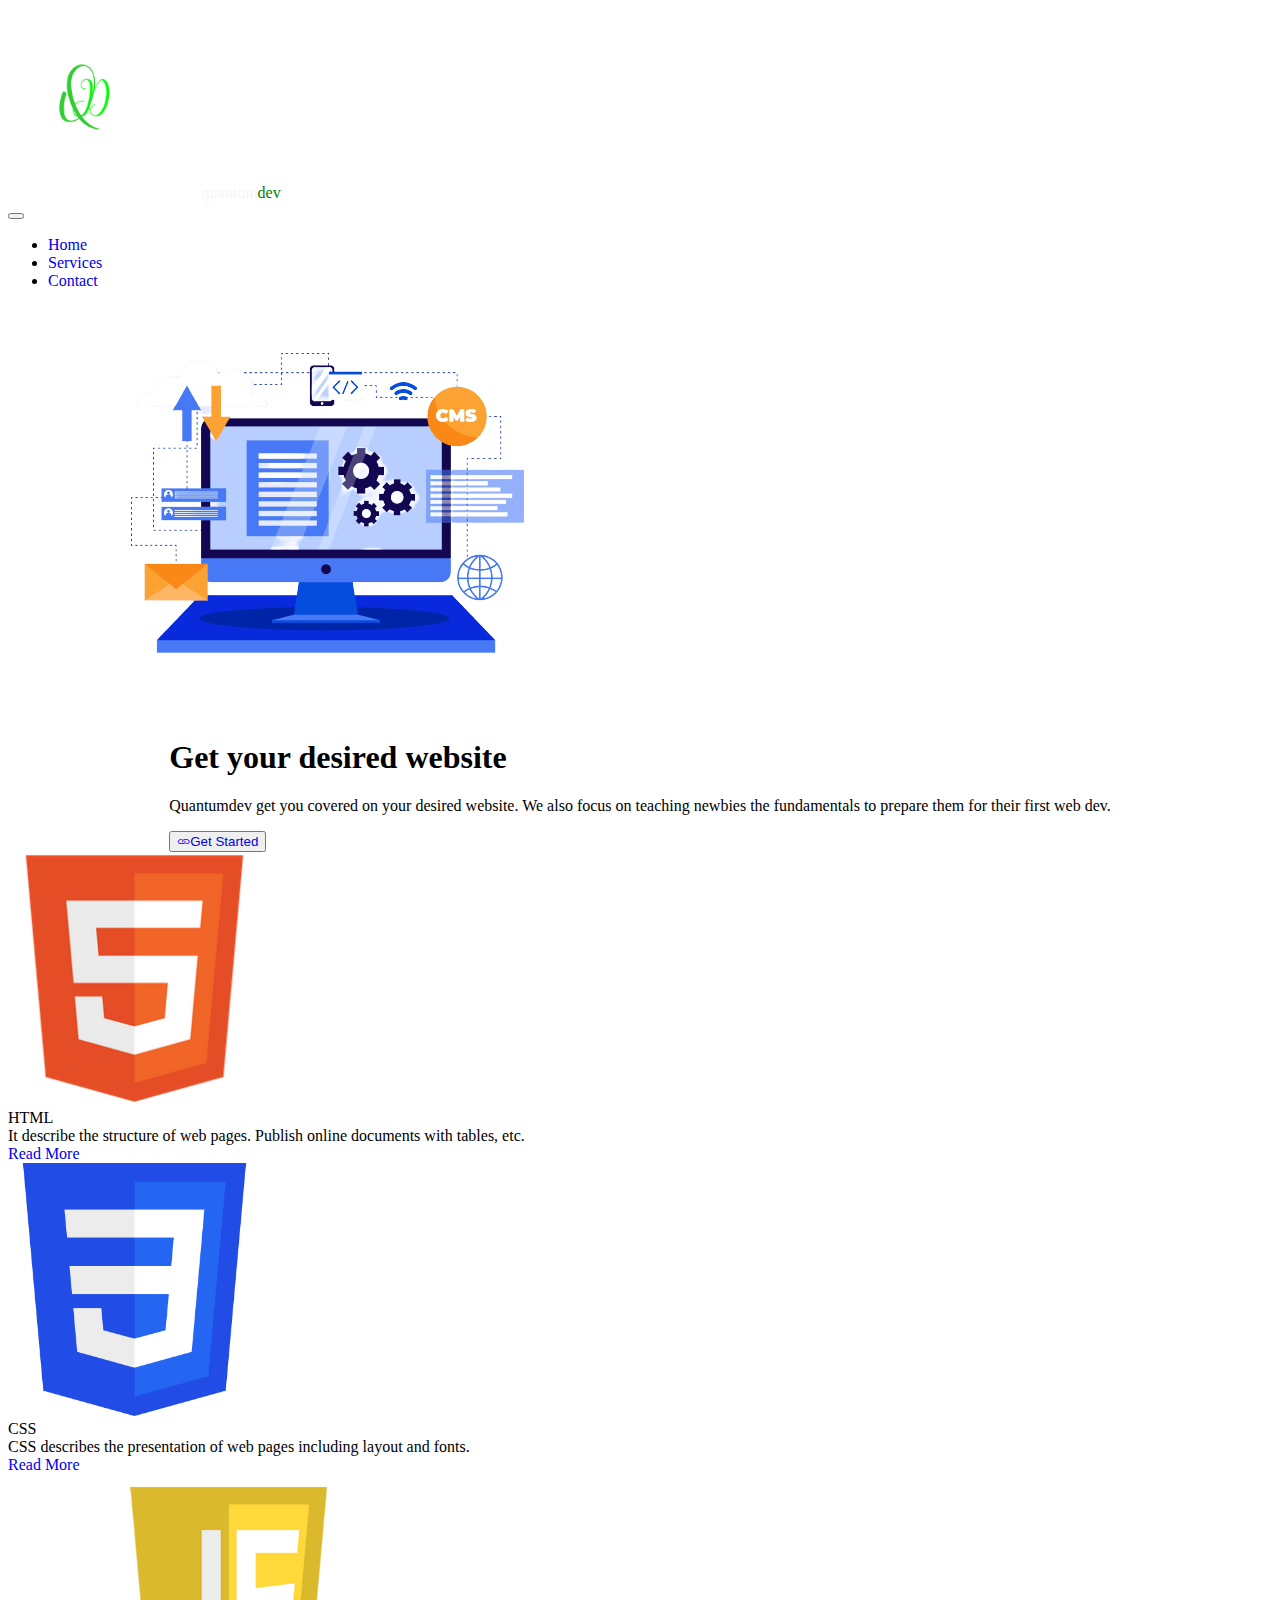
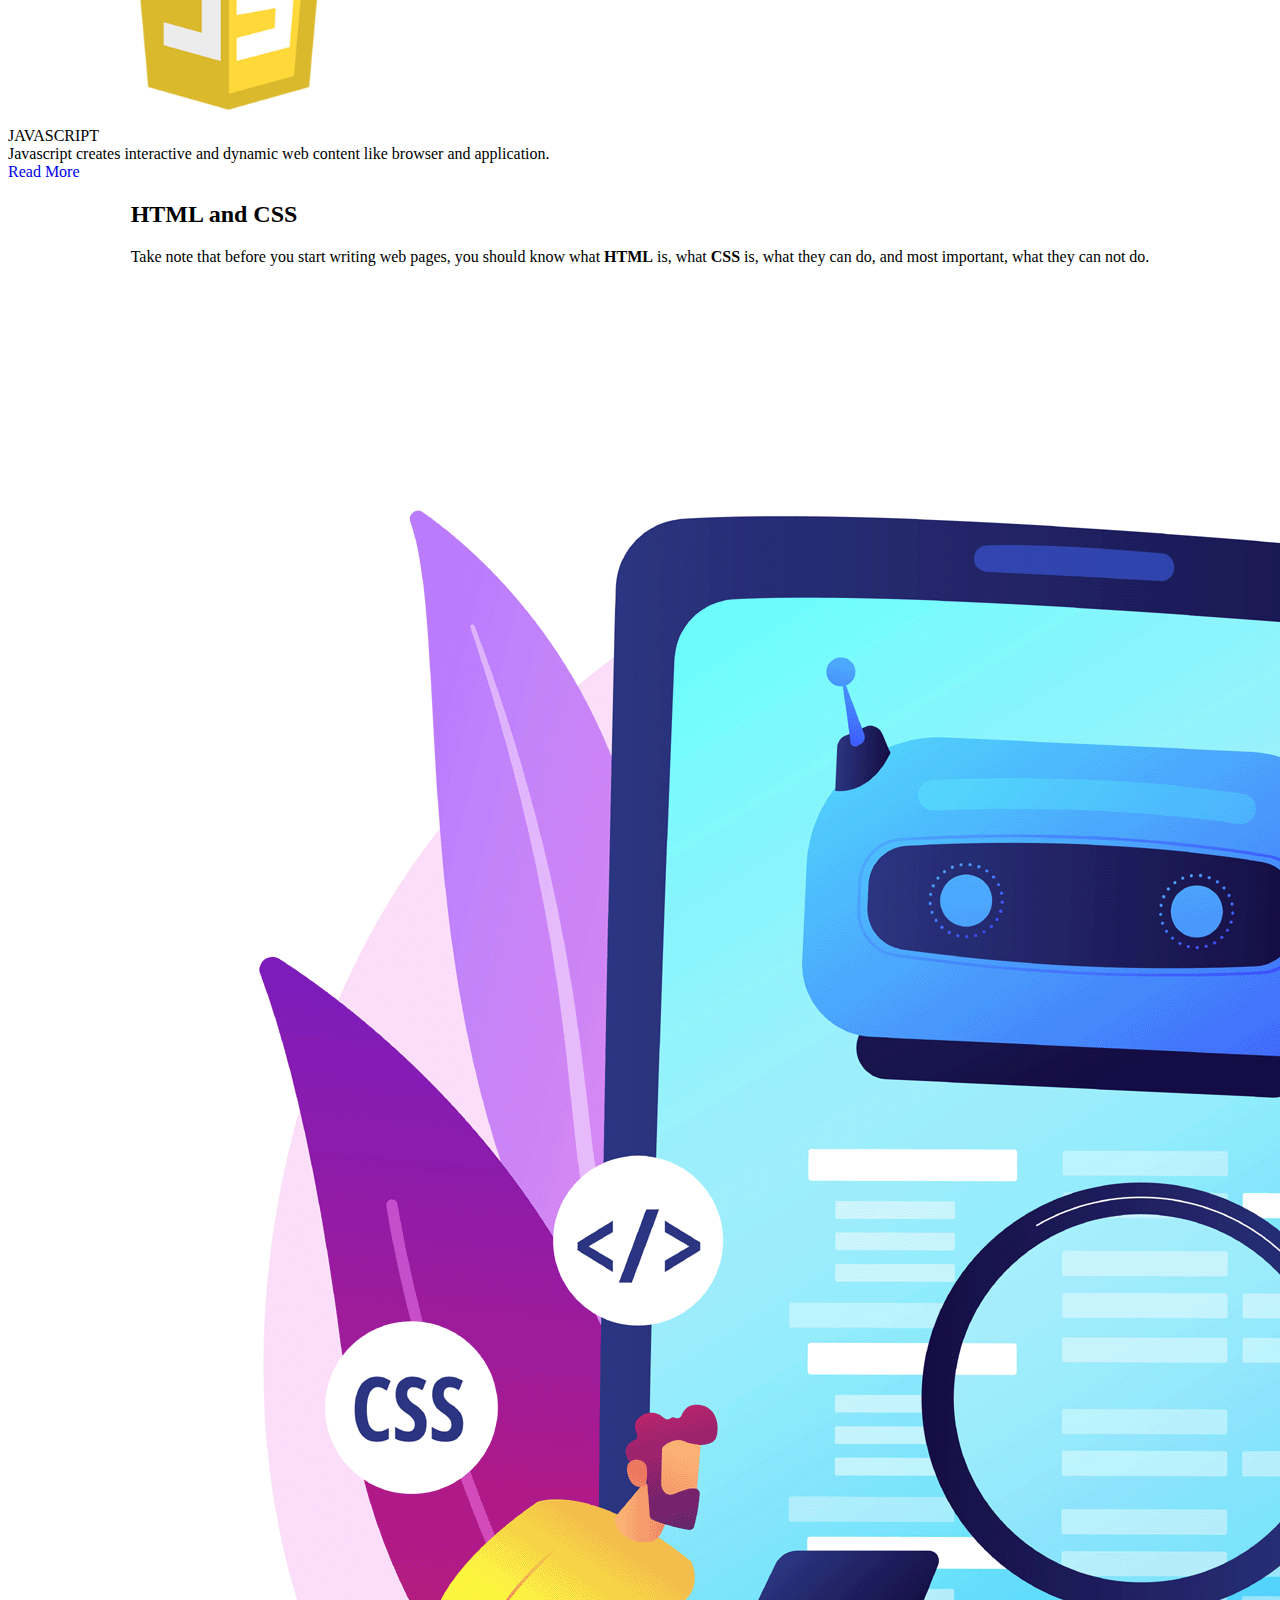
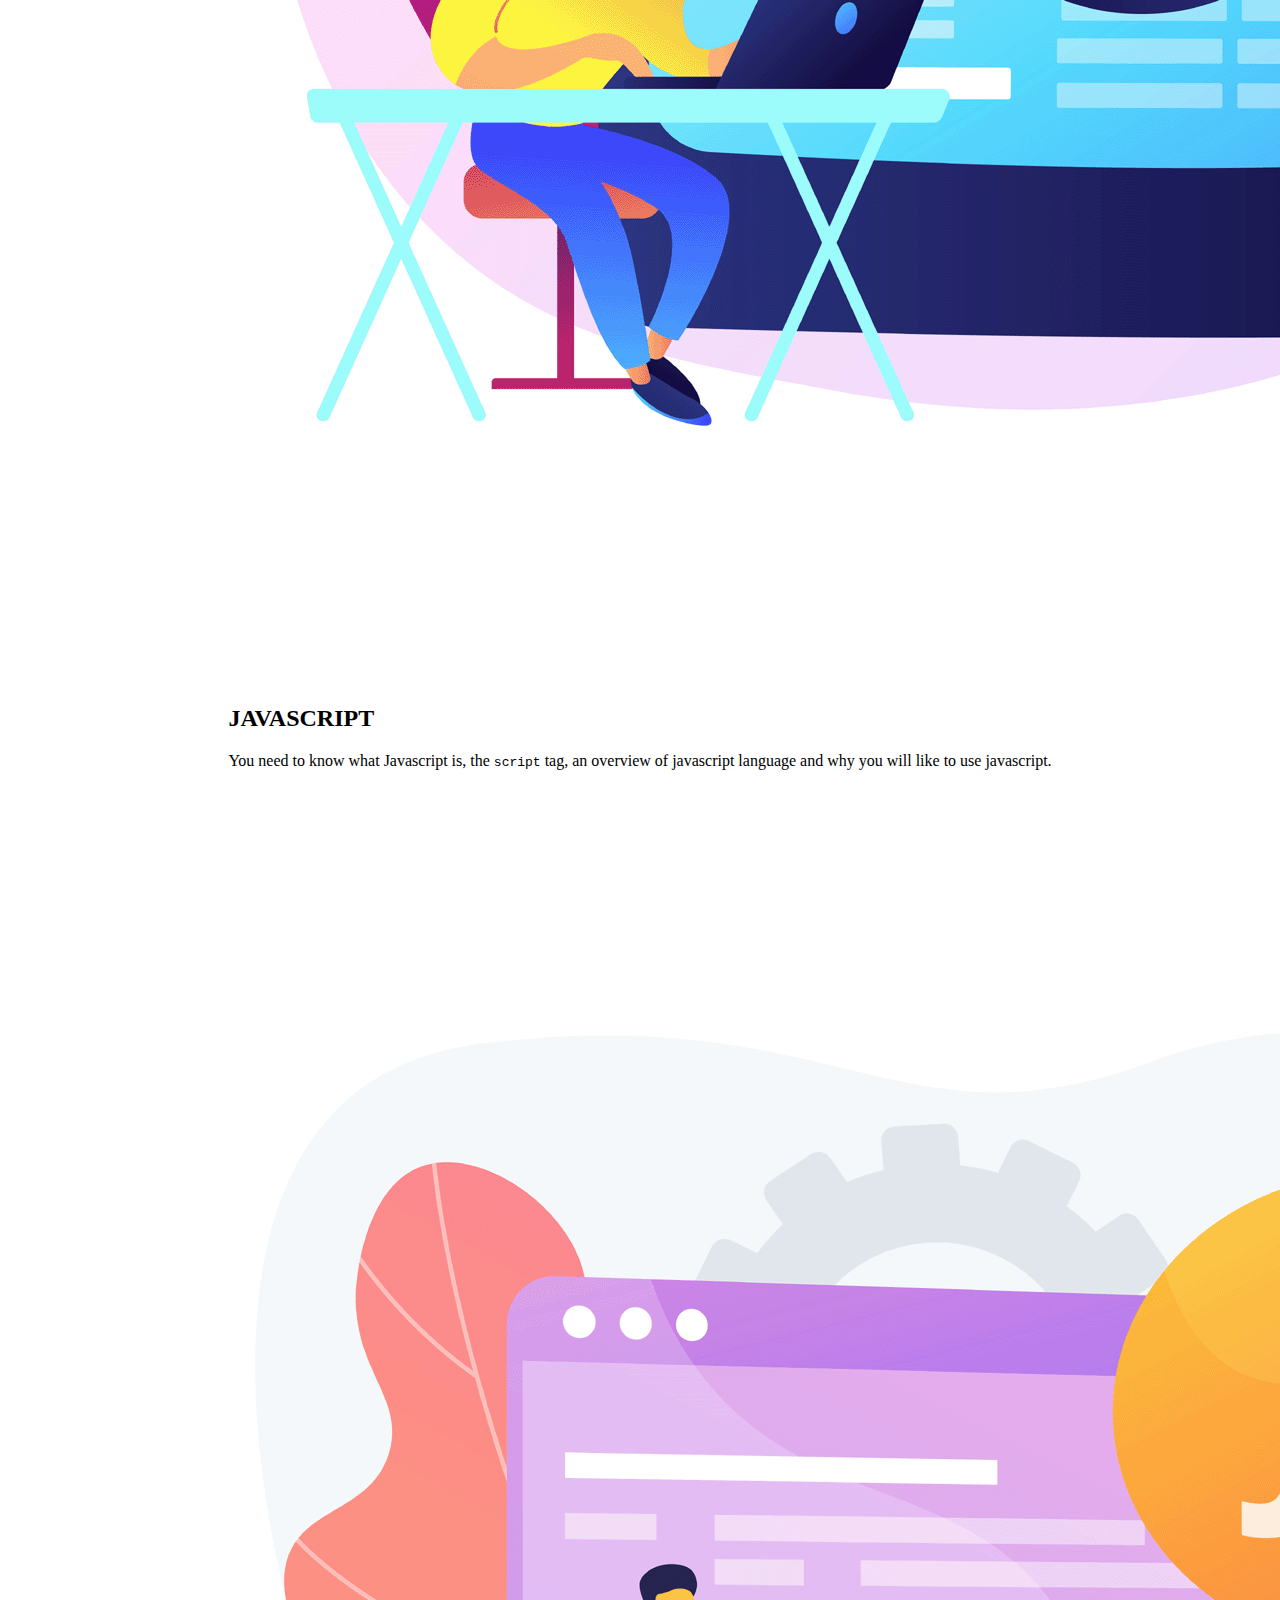
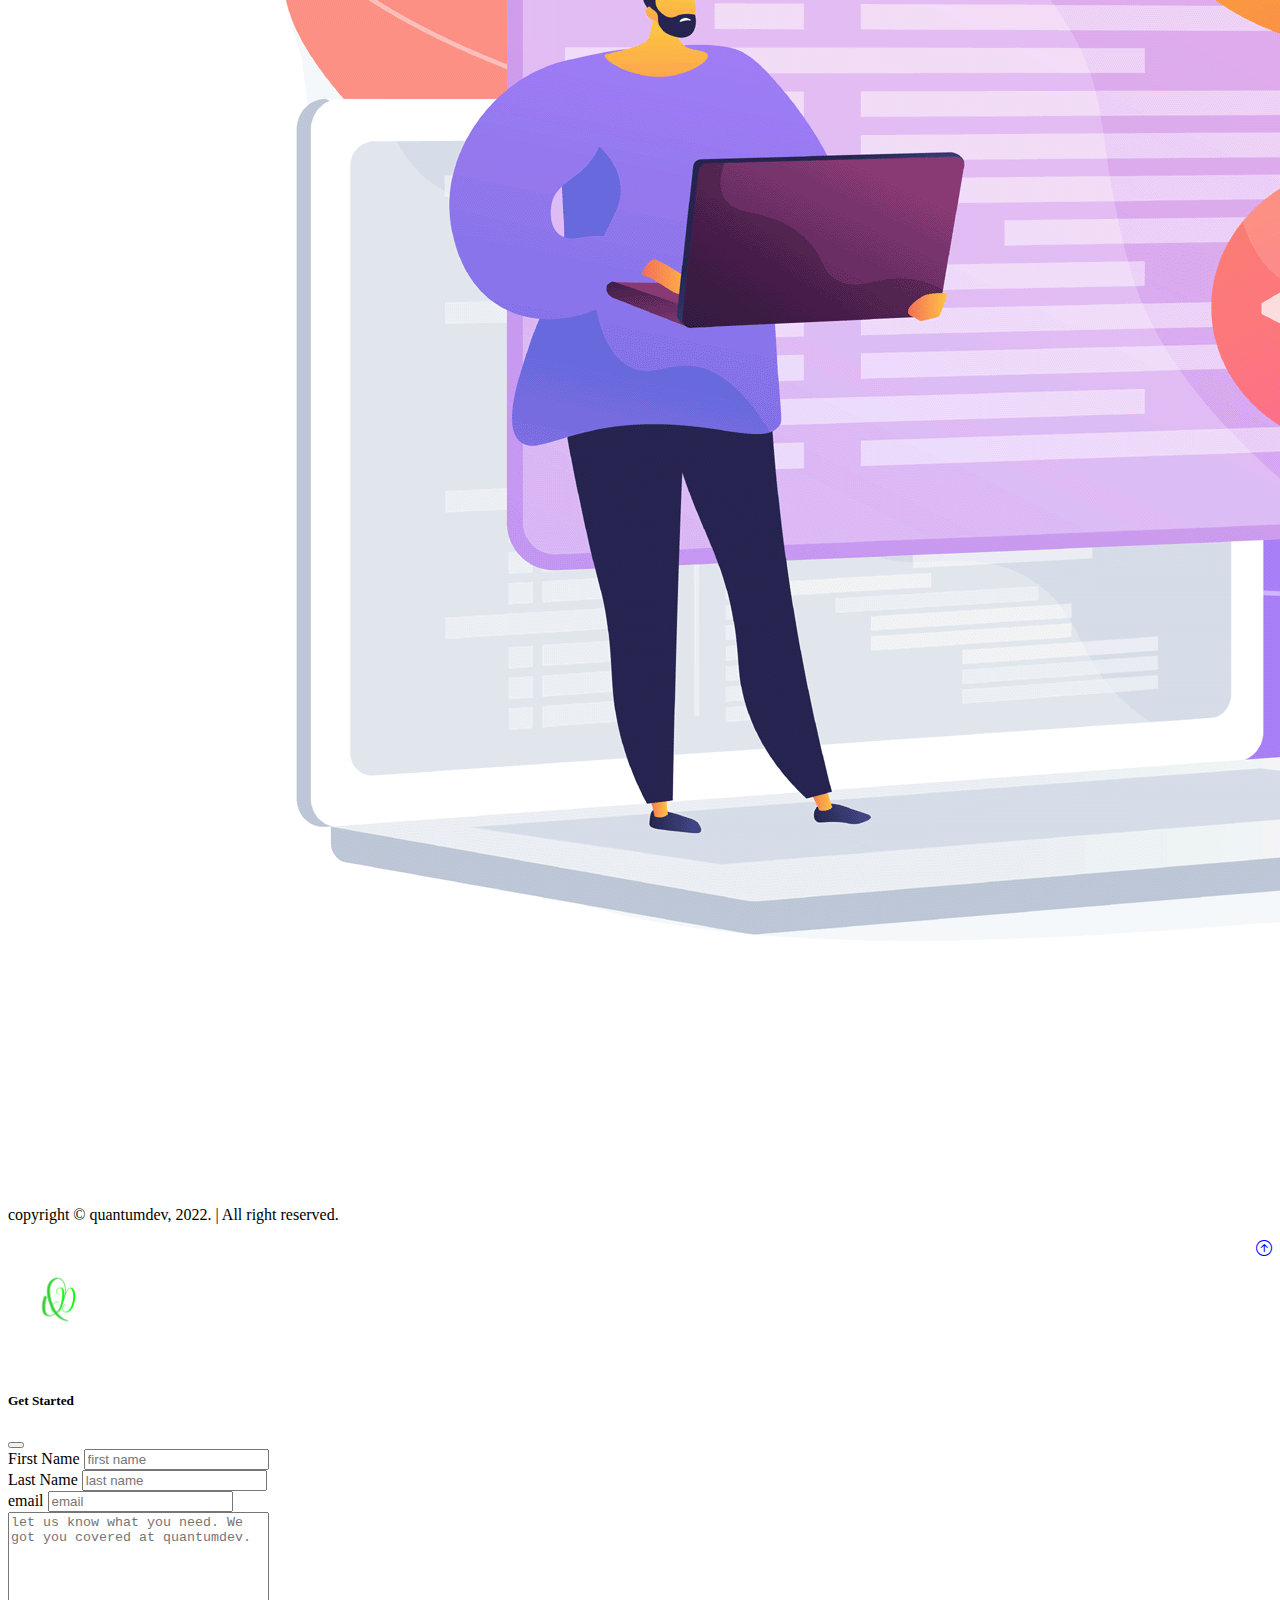
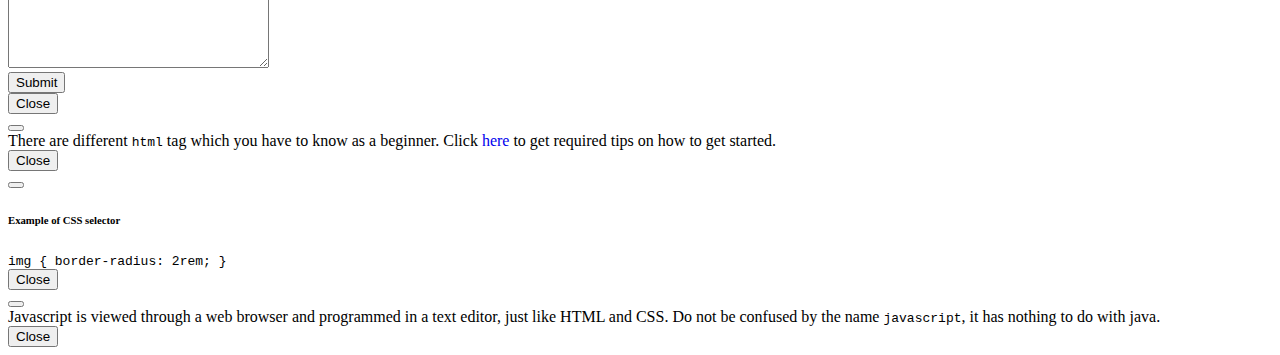
<file: index.html>
<!DOCTYPE html>
<html lang="en">
<head>
    <meta charset="UTF-8">
    <meta http-equiv="X-UA-Compatible" content="IE=edge">
    <meta name="viewport" content="width=device-width, initial-scale=1.0">
    <title>quantumdev</title>
    <!--bootstrap CDN-->
    <link href="https://cdn.jsdelivr.net/npm/bootstrap@5.2.0/dist/css/bootstrap.min.css" rel="stylesheet" integrity="sha384-gH2yIJqKdNHPEq0n4Mqa/HGKIhSkIHeL5AyhkYV8i59U5AR6csBvApHHNl/vI1Bx" crossorigin="anonymous"> 
    <!--bootstrap icon CDN-->
    <link rel="stylesheet" href="https://cdn.jsdelivr.net/npm/bootstrap-icons@1.3.0/font/bootstrap-icons.css">
    <!--css style sheet-->
    <link rel="stylesheet" href="style.css">
</head>
<body>
    <!--Brand Logo and nav links-->
    <nav class="navbar navbar-expand-lg bg-dark navbar-dark" id="nav">
        <div class="container">
            <div class="d-flex">
            <div class="brand-logo">
                    <img src="nav-logo.png" alt="quantumdev Logo" id="nav-logo">
                   <span id="logo-text">quantum</span><span id="logo_text">dev</span>
            </div>

            <button id="nav-btn" class="navbar-toggler" type="button" data-bs-toggle="collapse" data-bs-target="#navmenu">
                <span class="navbar-toggler-icon" id="toggle-icon"></span>
            </button>
            </div>
                <!--nav links-->
            <div class="collapse navbar-collapse" id="navmenu">
                <ul class="navbar-nav ms-auto">
                    <li class="nav-item">
                        <a href="index.html" class="nav-link">Home</a>
                    </li>

                    <li class="nav-item">
                        <a href="services.html" target="_parent" class="nav-link">Services</a>
                    </li>

                    <li class="nav-item">
                        <a href="contact.html" target="_parent" class="nav-link">Contact</a>
                    </li>
                </ul>
            </div>
        </div>
    </nav>




        <!--section 1-->
        <section class="p-5">
            <div class="container">
                <div class="d-sm-flex" id="flex-one">
                    <img src="nav-img.png" alt="section image" class=" w-50" id="nav-img">
                    <div class="text-dark  text-center text-sm-start">
                        <h1>Get your <span class="text-primary">desired website</span></h1>
                         <p>Quantumdev get you covered on your desired website. We also focus on teaching newbies the fundamentals to prepare them for their first web dev.</p>
                        <!--modal control-->
                         <button id="get-started" class="btn btn-primary btn-lg text-light" type="button" data-bs-toggle="modal" data-bs-target="#enroll"><a href="#"><i class="bi bi-link text-light px-1"></i><span class="text-light">Get Started</span></a></button>

                    </div>
                </div>
            </div>
        </section>




         <!--section 2-->
         <section class="my-5 bg-primary text-light py-4">
            <div class="container">
                <div class="row text-center g-4">
                    <div class="col-md">
                        <div class="card bg-dark">
                            <div class="card-body text-light">
                                <img src="html.png" alt="" class="mt-1" id="grid-one">
                                <div class="card-title py-2">HTML</div>
                                <div class="card-text pb-3">It describe the structure of web pages. Publish online documents with tables, etc.</div>
                                <div class="card-link btn btn-secondary mb-2" data-bs-toggle="modal" data-bs-target="#section2a"><a href="#"><span class="text-light" id="text-light">Read More</span></a></div>
                            </div>
                        </div>
                    </div>
                    <div class="col-md">
                        <div class="card bg-secondary">
                            <div class="card-body text-light">
                                <img src="css.png" alt="" class="mt-1" id="grid-two">
                                <div class="card-title py-2">CSS</div>
                                <div class="card-text pb-3">CSS describes the presentation of web pages including layout and fonts.</div>
                                <div class="card-link btn btn-primary mb-2" data-bs-toggle="modal" data-bs-target="#section2b"><a href="#"><span class="text-light" id="text-light">Read More</span></a></div>
                            </div>
                        </div>
                    </div>
                    <div class="col-md">
                        <div class="card bg-dark">
                            <div class="card-body text-light">
                                <img src="js1.png" alt="" class="mt-1" id="grid-three">
                                <div class="card-title py-2">JAVASCRIPT</div>
                                <div class="card-text pb-3">Javascript creates interactive and dynamic web content like browser and application.</div>
                                <div class="card-link btn btn-secondary mb-2" data-bs-toggle="modal" data-bs-target="#section2c"><a href="#"><span class="text-light" id="text-light">Read More</span></a></div>
                            </div>
                        </div>
                    </div>
                </div>
            </div>
         </section>



         <!--section 3-->
         <section class="p-4">
            <div class="container">
                <div class="d-sm-flex text-center text-sm-start " id="flex-two">
                    <div>
                        <h2 class="title">HTML and CSS</h2>
                        <p class="text">Take note that before you start writing web pages, you should know what <strong>HTML</strong> is, what <strong>CSS</strong> is, what they can do, and most important, what they can not do.</p>
                    </div>
                    <img src="css-copy.gif" alt="css-image" class="w-50" id="sectionimg">
                </div>
            </div>
         </section>



          <!--section 4-->
          <section class="p-4">
            <div class="container">
                <div class="d-sm-flex text-center text-sm-start " id="flex-three">
                    <div>
                        <h2 class="title">JAVASCRIPT</h2>
                        <p class="text">You need to know what Javascript is, the <code>script</code> tag, an overview of javascript language and why you will like to use javascript.</p>
                    </div>
                    <img src="js-copy.gif" alt="javascript-image" class="w-50" id="sectionimg2">
                </div>
            </div>
         </section>


         <!-- footer section-->
         <footer class="bg-dark pb-4 pt-2">
            <p id="foot-para" class="text-light text-center">copyright &copy; quantumdev, 2022. | All right reserved.</p>
           <div class="p-3">
            <a href="#" id="arrow-up"><i class="bi bi-arrow-up-circle text-light"></i></a>
           </div>
         </footer>





  
  <!-- Modal form for get started-->
  <div class="modal fade" id="enroll" data-bs-backdrop="static" data-bs-keyboard="true" tabindex="-1" aria-labelledby="enrollLabel" aria-hidden="true">
    <div class="modal-dialog">
      <div class="modal-content">
        <div class="modal-header">
            <img src="nav-logo.png" alt="quantumdev Logo" id="nav-Logo">
          <h5 class="modal-title mb-1" id="enrollLabel">Get Started</h5>
          <button type="button" class="btn-close" data-bs-dismiss="modal" aria-label="Close"></button>
        </div>
        <div class="modal-body">
          <form action="https://formspree.io/f/mdojknqb" method="post">
            <div class="form-group pb-1">
                <label for="firstName">First Name</label>
                <input type="text" class="form-control" name="firstName" placeholder="first name" required>
            </div>

            <div class="form-group pb-1">
                <label for="lastName">Last Name</label>
                <input type="text" class="form-control" name="lastName" placeholder="last name" required>
            </div>

            <div class="form-group pb-1">
                <label for="email">email</label>
                <input type="email" class="form-control" name="email" placeholder="email" required>
            </div>

            <div class="form-group pb-1">
                <textarea name="message" id="message" cols="30" rows="10" class="form-control" placeholder="let us know what you need. We got you covered at quantumdev." required></textarea>
            </div>

            <input type="submit" class="btn btn-primary text-light">
          </form>
        </div>
        <div class ="modal-footer">
          <button type="button" class="btn btn-secondary" data-bs-dismiss="modal">Close</button>
        </div>
      </div>
    </div>
  </div>
    
    
  <!--modal for section2a link-->
  <!-- Button trigger modal -->

  <!-- Modal -->
  <div class="modal fade" id="section2a" tabindex="-1">
    <div class="modal-dialog">
      <div class="modal-content">
        <div class="modal-header">
          <button type="button" class="btn-close" data-bs-dismiss="modal" aria-label="Close"></button>
        </div>
        <div class="modal-body">
            There are different <code>html</code> tag which you have to know as a beginner.
            Click <a href="#" type="button" data-bs-toggle="modal" data-bs-target="#enroll" >here</a> to get required tips on how to get started.
        </div>
        <div class="modal-footer">
          <button type="button" class="btn btn-secondary" data-bs-dismiss="modal">Close</button>
        </div>
      </div>
    </div>
  </div>



   <!--modal for section2b link-->
  <!-- Button trigger modal -->

  <!-- Modal -->
  <div class="modal fade" id="section2b" tabindex="-1">
    <div class="modal-dialog">
      <div class="modal-content">
        <div class="modal-header">
          <button type="button" class="btn-close" data-bs-dismiss="modal" aria-label="Close"></button>
        </div>
        <div class="modal-body">
          <h6>Example of CSS selector</h6>
          <code>
            img {
                border-radius: 2rem;
            } 
          </code>
        </div>
        <div class="modal-footer">
          <button type="button" class="btn btn-secondary" data-bs-dismiss="modal">Close</button>
        </div>
      </div>
    </div>
  </div>



   <!--modal for section2c link-->
  <!-- Button trigger modal -->

  <!-- Modal -->
  <div class="modal fade" id="section2c" tabindex="-1">
    <div class="modal-dialog">
      <div class="modal-content">
        <div class="modal-header">
          <button type="button" class="btn-close" data-bs-dismiss="modal" aria-label="Close"></button>
        </div>
        <div class="modal-body">
          Javascript is viewed through a web browser and programmed in a text editor, just like HTML and CSS. Do not be confused by the name <code>javascript</code>, it has nothing to do with java.

        </div>
        <div class="modal-footer">
          <button type="button" class="btn btn-secondary" data-bs-dismiss="modal">Close</button>
        </div>
      </div>
    </div>
  </div>

 
        <!--bootstrap js CDN-->
    <script src="https://cdn.jsdelivr.net/npm/bootstrap@5.2.0/dist/js/bootstrap.bundle.min.js" integrity="sha384-A3rJD856KowSb7dwlZdYEkO39Gagi7vIsF0jrRAoQmDKKtQBHUuLZ9AsSv4jD4Xa" crossorigin="anonymous"></script> 
  </body>
</html>
</file>
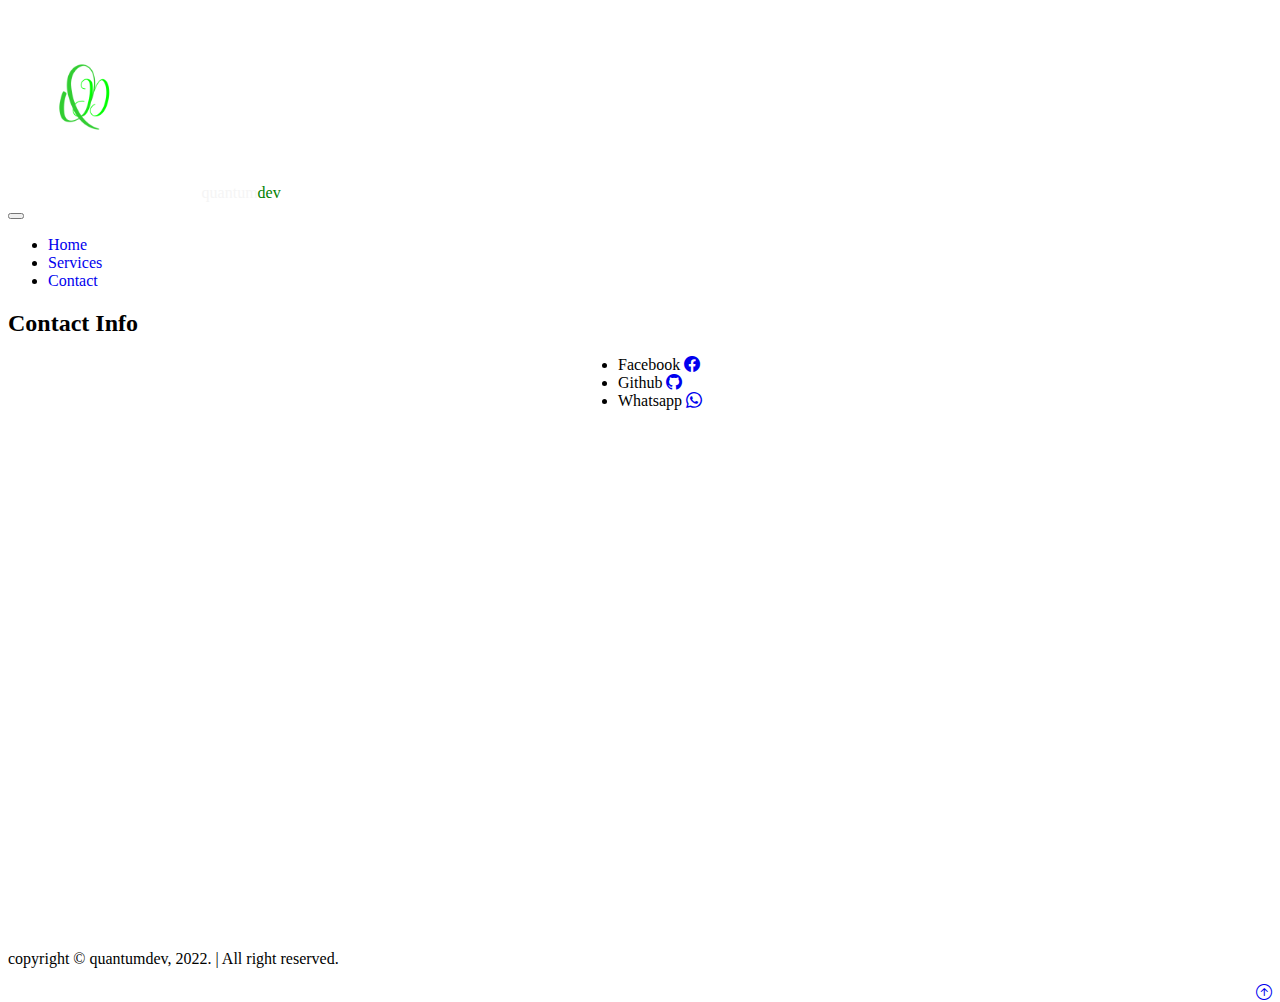
<file: contact.html>
<!DOCTYPE html>
<html lang="en">
<head>
    <meta charset="UTF-8">
    <meta http-equiv="X-UA-Compatible" content="IE=edge">
    <meta name="viewport" content="width=device-width, initial-scale=1.0">
    <title>contact</title>
    <!--bootstrap CDN-->
    <link href="https://cdn.jsdelivr.net/npm/bootstrap@5.2.0/dist/css/bootstrap.min.css" rel="stylesheet" integrity="sha384-gH2yIJqKdNHPEq0n4Mqa/HGKIhSkIHeL5AyhkYV8i59U5AR6csBvApHHNl/vI1Bx" crossorigin="anonymous"> 
    <!--bootstrap icon CDN-->
    <link rel="stylesheet" href="https://cdn.jsdelivr.net/npm/bootstrap-icons@1.3.0/font/bootstrap-icons.css">
    <!--css style sheet-->
    <link rel="stylesheet" href="style.css">
</head>


<body>
    <!--Brand Logo and nav links-->
    <nav class="navbar navbar-expand-lg bg-dark navbar-dark" id="nav">
        <div class="container">
            <div class="d-flex">
            <div class="brand-logo">
                    <img src="nav-logo.png" alt="quantumdev Logo" id="nav-logo">
                   <span id="logo-text">quantum</span><span id="logo_text">dev</span>
            </div>

            <button id="nav-btn" class="navbar-toggler" type="button" data-bs-toggle="collapse" data-bs-target="#navmenu">
                <span class="navbar-toggler-icon" id="toggle-icon"></span>
            </button>
            </div>
                <!--nav links-->
            <div class="collapse navbar-collapse" id="navmenu">
                <ul class="navbar-nav ms-auto">
                    <li class="nav-item">
                        <a href="index.html" class="nav-link">Home</a>
                    </li>

                    <li class="nav-item">
                        <a href="services.html" target="_parent" class="nav-link">Services</a>
                    </li>

                    <li class="nav-item">
                        <a href="contact.html" target="_parent" class="nav-link">Contact</a>
                    </li>
                </ul>
            </div>
        </div>
    </nav>


    <!--section one-->
    <section class="p-5">
        <div class="container">
            <h2 class="text-center pb-3">Contact Info</h2>
            <div class="d-sm-flex" id="contain">
                <ul class="list-group list-group-flush" id="list-group">

                    <li class="form-item">
                        <span class="fw-bold">Facebook</span>
                        <a href="
                        https://www.facebook.com/alimi.lekan.37" target="_blank" data-bs-toggle="tooltip" data-placement="right" title="follow our facebook page."><i class="bi bi-facebook mx-2 text-primary"></i></a>
                    </li>

                    <li class="form-item">
                        <span class="fw-bold">Github</span>
                        <a href="https://github.com/quantumdemo" target="_blank" data-bs-toggle="tooltip" data-placement="right" title="follow our facebook page."><i class="bi bi-github mx-2 text-primary"></i></a>
                    </li>

                    <li class="form-item">
                        <span class="fw-bold">Whatsapp</span>
                        <a href="
                        https://wa.me/qr/LHVXLXYJUVU7C1 
                        " target="_blank" data-bs-toggle="tooltip" data-placement="right" title="follow our facebook page."><i class="bi bi-whatsapp mx-2 text-primary"></i></a>
                    </li>
                </ul>
                
                <div class="map-location" id="map">
                    <iframe src="https://www.google.com/maps/embed?pb=!1m18!1m12!1m3!1d2027049.8316841254!2d3.6500747499999986!3d7.116530449999999!2m3!1f0!2f0!3f0!3m2!1i1024!2i768!4f13.1!3m3!1m2!1s0x103b0deeeb1087cb%3A0xae67d82f51409ce8!2sOgun%20State!5e0!3m2!1sen!2sng!4v1660952516707!5m2!1sen!2sng" width="200" height="200" style="border:0;" allowfullscreen="" loading="lazy" referrerpolicy="no-referrer-when-downgrade"></iframe>
                </div>
        </div>
        </div>
    </section>

    




     <!-- footer section-->
     <footer class="bg-dark pb-4 pt-2" id="contact-footer">
        <p id="foot-para" class="text-light text-center">copyright &copy; quantumdev, 2022. | All right reserved.</p>
       <div class="p-3">
        <a href="#" id="arrow-up"><i class="bi bi-arrow-up-circle text-light"></i></a>
       </div>
     </footer>

     <!--bootstrap js CDN-->
    <script src="https://cdn.jsdelivr.net/npm/bootstrap@5.2.0/dist/js/bootstrap.bundle.min.js" integrity="sha384-A3rJD856KowSb7dwlZdYEkO39Gagi7vIsF0jrRAoQmDKKtQBHUuLZ9AsSv4jD4Xa" crossorigin="anonymous"></script> 
</body>
</html>
</file>
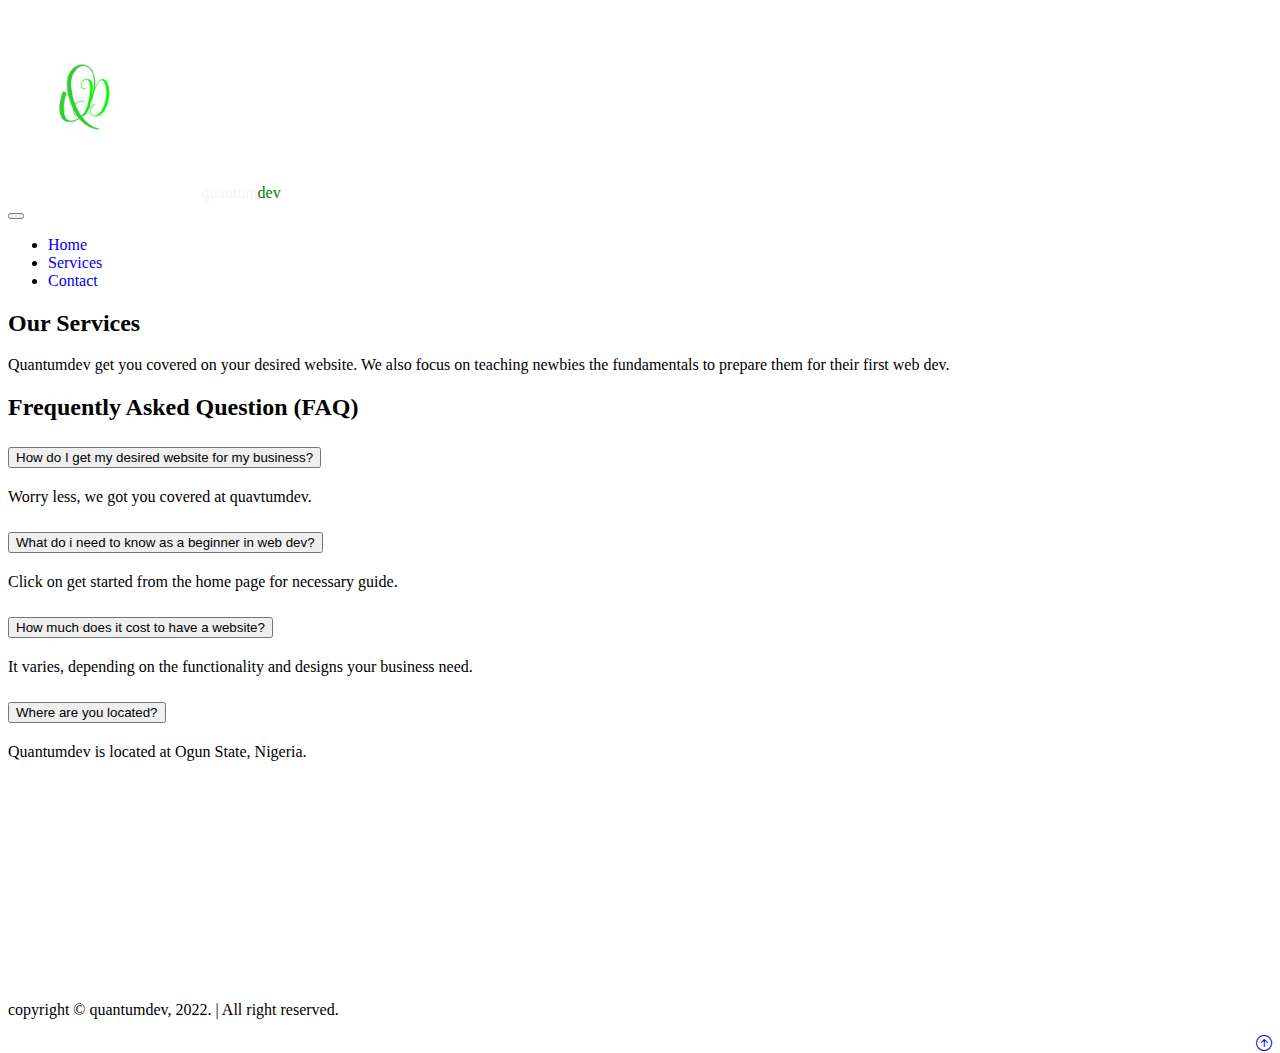
<file: services.html>
<!DOCTYPE html>
<html lang="en">
<head>
    <meta charset="UTF-8">
    <meta http-equiv="X-UA-Compatible" content="IE=edge">
    <meta name="viewport" content="width=device-width, initial-scale=1.0">
    <title>services</title>
    <!--bootstrap CDN-->
    <link href="https://cdn.jsdelivr.net/npm/bootstrap@5.2.0/dist/css/bootstrap.min.css" rel="stylesheet" integrity="sha384-gH2yIJqKdNHPEq0n4Mqa/HGKIhSkIHeL5AyhkYV8i59U5AR6csBvApHHNl/vI1Bx" crossorigin="anonymous"> 
    <!--bootstrap icon CDN-->
    <link rel="stylesheet" href="https://cdn.jsdelivr.net/npm/bootstrap-icons@1.3.0/font/bootstrap-icons.css">
    <!--css style sheet-->
    <link rel="stylesheet" href="style.css">



</head>
<body>
    <!--Brand Logo and nav links-->
    <nav class="navbar navbar-expand-lg bg-dark navbar-dark" id="nav">
        <div class="container">
            <div class="d-flex">
            <div class="brand-logo">
                    <img src="nav-logo.png" alt="quantumdev Logo" id="nav-logo">
                   <span id="logo-text">quantum</span><span id="logo_text">dev</span>
            </div>

            <button id="nav-btn" class="navbar-toggler" type="button" data-bs-toggle="collapse" data-bs-target="#navmenu">
                <span class="navbar-toggler-icon" id="toggle-icon"></span>
            </button>
            </div>
                <!--nav links-->
            <div class="collapse navbar-collapse" id="navmenu">
                <ul class="navbar-nav ms-auto">
                    <li class="nav-item">
                        <a href="index.html" class="nav-link">Home</a>
                    </li>

                    <li class="nav-item">
                        <a href="services.html" target="_parent" class="nav-link">Services</a>
                    </li>

                    <li class="nav-item">
                        <a href="contact.html" target="_parent" class="nav-link">Contact</a>
                    </li>
                </ul>
            </div>
        </div>
    </nav>

    <!--section one-->
    <section class="p-5 mt-3">
        <div class="container">
            <div class="service-body">
                <h2 class="text-title">Our Services</h2>
                <p class="text-paragraph">Quantumdev get you covered on your desired website. We also focus on teaching newbies the fundamentals to prepare them for their first web dev.</p>
            </div>
        </div>
    </section>

    <!--section two-->
    <section class="p-5">
        <div class="container">
            <h2 class="question">Frequently Asked Question (FAQ)</h2>

            <!--ACCORDIAN FAQ-->
            <div class="accordion accordion-flush pt-1" id="accordionFlush">
                <!--item one-->
                <div class="accordion-item">
                  <h2 class="accordion-header" id="flush-headingOne">
                    <button class="accordion-button collapsed" type="button" data-bs-toggle="collapse" data-bs-target="#questionOne">
                      How do I get my desired website for my business?
                    </button>
                  </h2>
                  <div id="questionOne" class="accordion-collapse collapse" data-bs-parent="#accordionFlush">
                    <div class="accordion-body">Worry less, we got you covered at quavtumdev.</div>
                  </div>
                </div>

                <!--item two-->
                <div class="accordion-item">
                  <h2 class="accordion-header" id="flush-headingTwo">
                    <button class="accordion-button collapsed" type="button" data-bs-toggle="collapse" data-bs-target="#questionTwo">
                      What do i need to know as a beginner in web dev?
                    </button>
                  </h2>
                  <div id="questionTwo" class="accordion-collapse collapse" data-bs-parent="#accordionFlush">
                    <div class="accordion-body">Click on get started from the home page for necessary guide.</div>
                  </div>
                </div>

                <!--item three-->
                <div class="accordion-item">
                  <h2 class="accordion-header" id="flush-headingThree">
                    <button class="accordion-button collapsed" type="button" data-bs-toggle="collapse" data-bs-target="#questionThree">
                      How much does it cost to have a website?
                    </button>
                  </h2>
                  <div id="questionThree" class="accordion-collapse collapse" data-bs-parent="#accordionFlush">
                    <div class="accordion-body">It varies, depending on the functionality and designs your business need.</div>
                  </div>
                </div>

                 <!--item four-->
                 <div class="accordion-item">
                  <h2 class="accordion-header" id="flush-headingFour">
                    <button class="accordion-button collapsed" type="button" data-bs-toggle="collapse" data-bs-target="#questionFour">
                      Where are you located?
                    </button>
                  </h2>
                  <div id="questionFour" class="accordion-collapse collapse" data-bs-parent="#accordionFlush">
                    <div class="accordion-body">Quantumdev is located at Ogun State, Nigeria.</div>
                  </div>
                </div>
              </div>

    



        </div>
    </section>
    

     <!-- footer section-->
     <footer class="bg-dark pb-4 pt-2 mb-0" id="service-footer">
        <p id="foot-para" class="text-light text-center">copyright &copy; quantumdev, 2022. | All right reserved.</p>
       <div class="p-3">
        <a href="#" id="arrow-up"><i class="bi bi-arrow-up-circle text-light"></i></a>
       </div>
     </footer>

     
   <!--bootstrap js CDN-->
   <script src="https://cdn.jsdelivr.net/npm/bootstrap@5.2.0/dist/js/bootstrap.bundle.min.js" integrity="sha384-A3rJD856KowSb7dwlZdYEkO39Gagi7vIsF0jrRAoQmDKKtQBHUuLZ9AsSv4jD4Xa" crossorigin="anonymous"></script> 
  </body>
</html>
</file>
<file: style.css>
#nav-logo {
    width: 15%;
}

/* modal get started*/
#nav-Logo {
    width: 10%;
}

#logo-text {
    color: whitesmoke;
}

#logo_text {
    color: green;
}

#flex-one {
    align-items: center;
    justify-content: center;
    justify-items: center;
}

a {
    text-decoration: none;
}

#grid-one {
    width: 20%;
}

#grid-two {
    width: 20%;
}

#grid-three {
    width: 35%;
}

#flex-two {
    justify-content: center;
    align-items: center;
    justify-items: center;
}

#flex-three {
    justify-content: center;
    align-items: center;
    justify-items: center;
}

footer #foot-para {
    position: relative;
}

footer #arrow-up {
    float: right;
}


@media (max-width:760px) {
    #nav-btn {
        display: block;
        margin-top: 0.5rem;
        height: 10%;
        width: 15%;
    }

    #nav-img {
        display: block;
        margin-left: auto;
        margin-right: auto;
        width: 58%;
    }

    #grid-one {
        width: 20%;
    }
    
    #grid-two {
        width: 20%;
    }
    
    #grid-three {
        width: 35%;
    }

    #sectionimg {
        display: block;
        margin-left: auto;
        margin-right: auto;
        width: 58%;
    }

    #sectionimg2 {
        display: block;
        margin-left: auto;
        margin-right: auto;
        width: 58%;
    }

    nav {
        width: 100%;
        position: fixed;
        box-shadow: 0 1rem 1rem whitesmoke;
        z-index: 3;
    }

    /* -----contact.html -------*/
    #map {
        margin-top: 2rem;
        display: block;
        margin-left: auto;
        margin-right: auto;
        width: 58%;
    }

    #list-group {
        display: block;
        margin-left: auto;
        margin-right: auto;
        width: 58%;
    }

    #contact-footer {
        margin-top: 0;
    }
}


/*------------- service.html -------------*/

/* footer section */
#service-footer {
    margin-top: 15rem;
}



/*------------- contact.html -------------*/

/* section one */
#contain {
    justify-content: space-between;
    align-items: center;
    justify-items: center;
}

#map {
    margin-top: 6rem;
}

#contact-footer {
    margin-top: 15rem;
}
</file>
